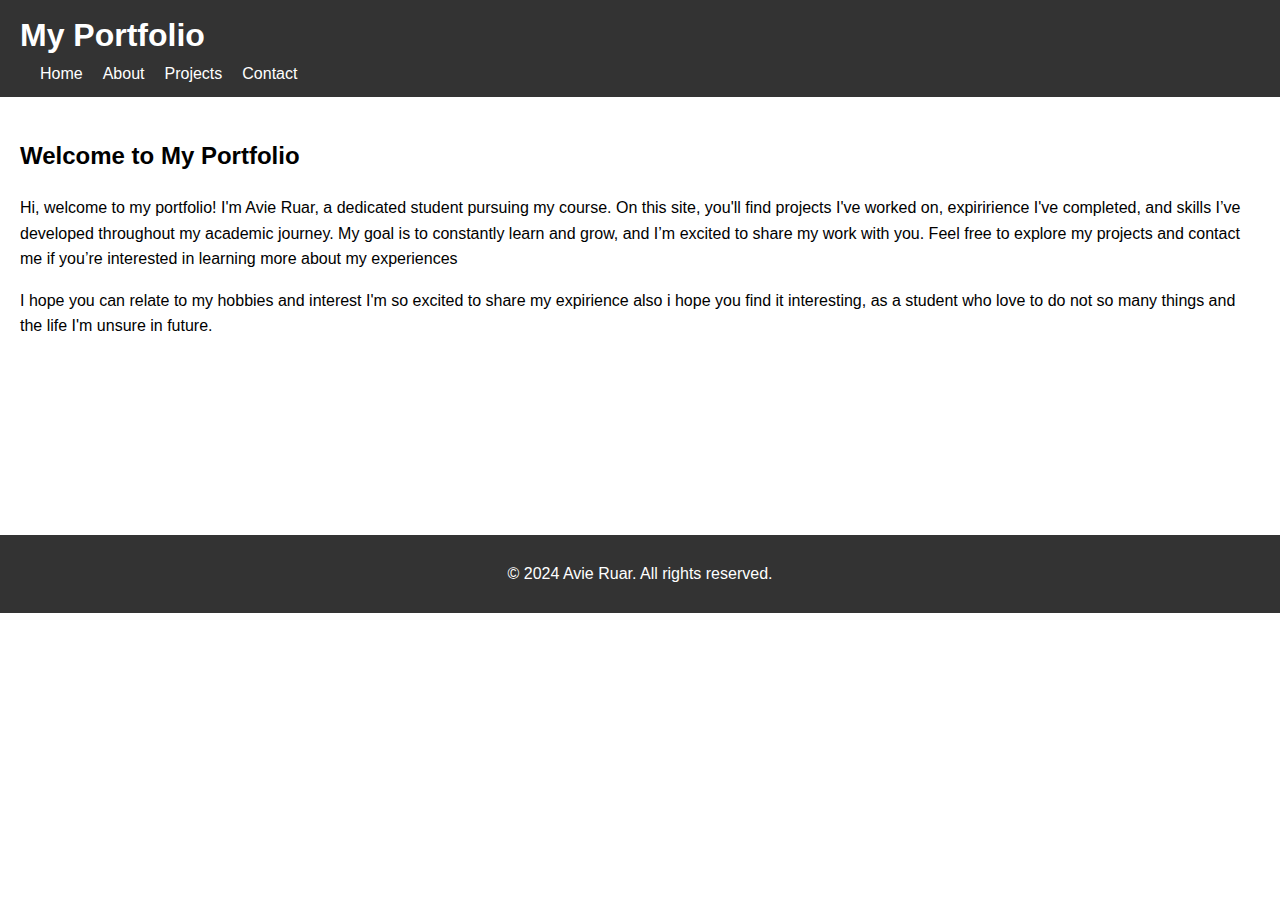
<file: index.html>
<!DOCTYPE html>
<html lang="en">
<head>
    <meta charset="UTF-8">
    <meta name="viewport" content="width=device-width, initial-scale=1.0">
    <title>My Portfolio</title>
    <link rel="stylesheet" href="style.css">
</head>
    
<body>
   
    <header>
        <nav>
            <h1>My Portfolio</h1>
            <ul>
                <li><a href="index.html">Home</a></li>
                <li><a href="about.html">About</a></li>
                <li><a href="projects.html">Projects</a></li>
                <li><a href="contact.html">Contact</a></li>
            </ul>
        </nav>
    </header>
    
    <section id="welcome">
        
        <h2>Welcome to My Portfolio</h2>

        <p>      
            Hi, welcome to my portfolio! I'm Avie Ruar, a dedicated student pursuing my 
        course. On this site, you'll find projects I've worked on, expiririence
        I've completed, and skills I’ve developed throughout my academic journey. My goal is to
        constantly learn and grow, and I’m excited to share my work with you. Feel free to explore
        my projects and contact me if you’re interested in learning more about my experiences</p>
        
        <p>I hope you can relate to my hobbies and interest I'm so excited to share my expirience
        also i hope you find it interesting, as a student who love to do not so many things and the
        life I'm unsure in future. 
        </p>
    
    </section>
    <div style="height: 160px;"></div>
    <footer>
        <p>© 2024 Avie Ruar. All rights reserved.</p>
    </footer>
</body>
</html>
</file>
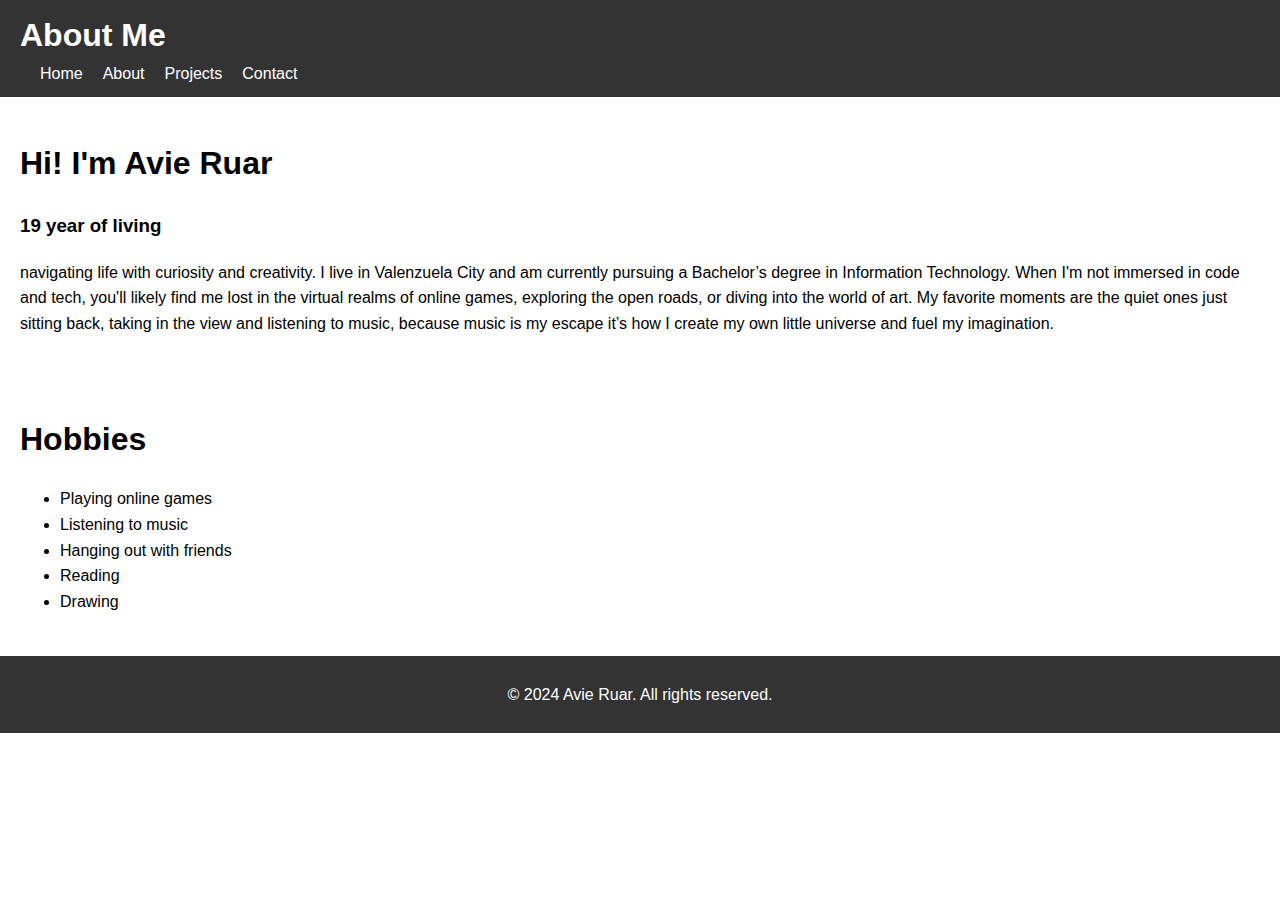
<file: about.html>
<!DOCTYPE html>
<html lang="en">
<head>
    <meta charset="UTF-8">
    <meta name="viewport" content="width=device-width, initial-scale=1.0">
    <title>About Me</title>
    <link rel="stylesheet" href="style.css">
</head>
<body>
    <header>
        <nav>
            <h1>About Me</h1>
            <ul>
                <li><a href="index.html">Home</a></li>
                <li><a href="about.html">About</a></li>
                <li><a href="projects.html">Projects</a></li>
                <li><a href="contact.html">Contact</a></li>
            </ul>
        </nav>
    </header>
  
    <section>
        <h1>Hi! I'm <span> Avie Ruar</span></h1> 
        <h3 class="typing-text">19 year of living <span></span> </h3>
        <p>navigating life with curiosity and creativity. I live in Valenzuela City and am currently pursuing 
            a Bachelor’s degree in Information Technology. When I'm not immersed in code and tech, you'll likely find me lost in the virtual
            realms of online games, exploring the open roads, or diving into the world of art. My favorite moments are the quiet ones just
            sitting back, taking in the view and listening to music, because music is my escape it’s how I create my own little universe
            and fuel my imagination.</p>
    </section>
    <section>
        <h1 class="typing-text">Hobbies <span></span></h1>
        <ul>
            <li>Playing online games</li>
            <li>Listening to music</li>
            <li>Hanging out with friends</li>
            <li>Reading</li>
            <li>Drawing</li>
        </ul>
        <h1 class="typing-text">
             <span></span></h1>
    </section>

    <footer>
        <p>© 2024 Avie Ruar. All rights reserved.</p>
    </footer>
</body>
</html>
</file>
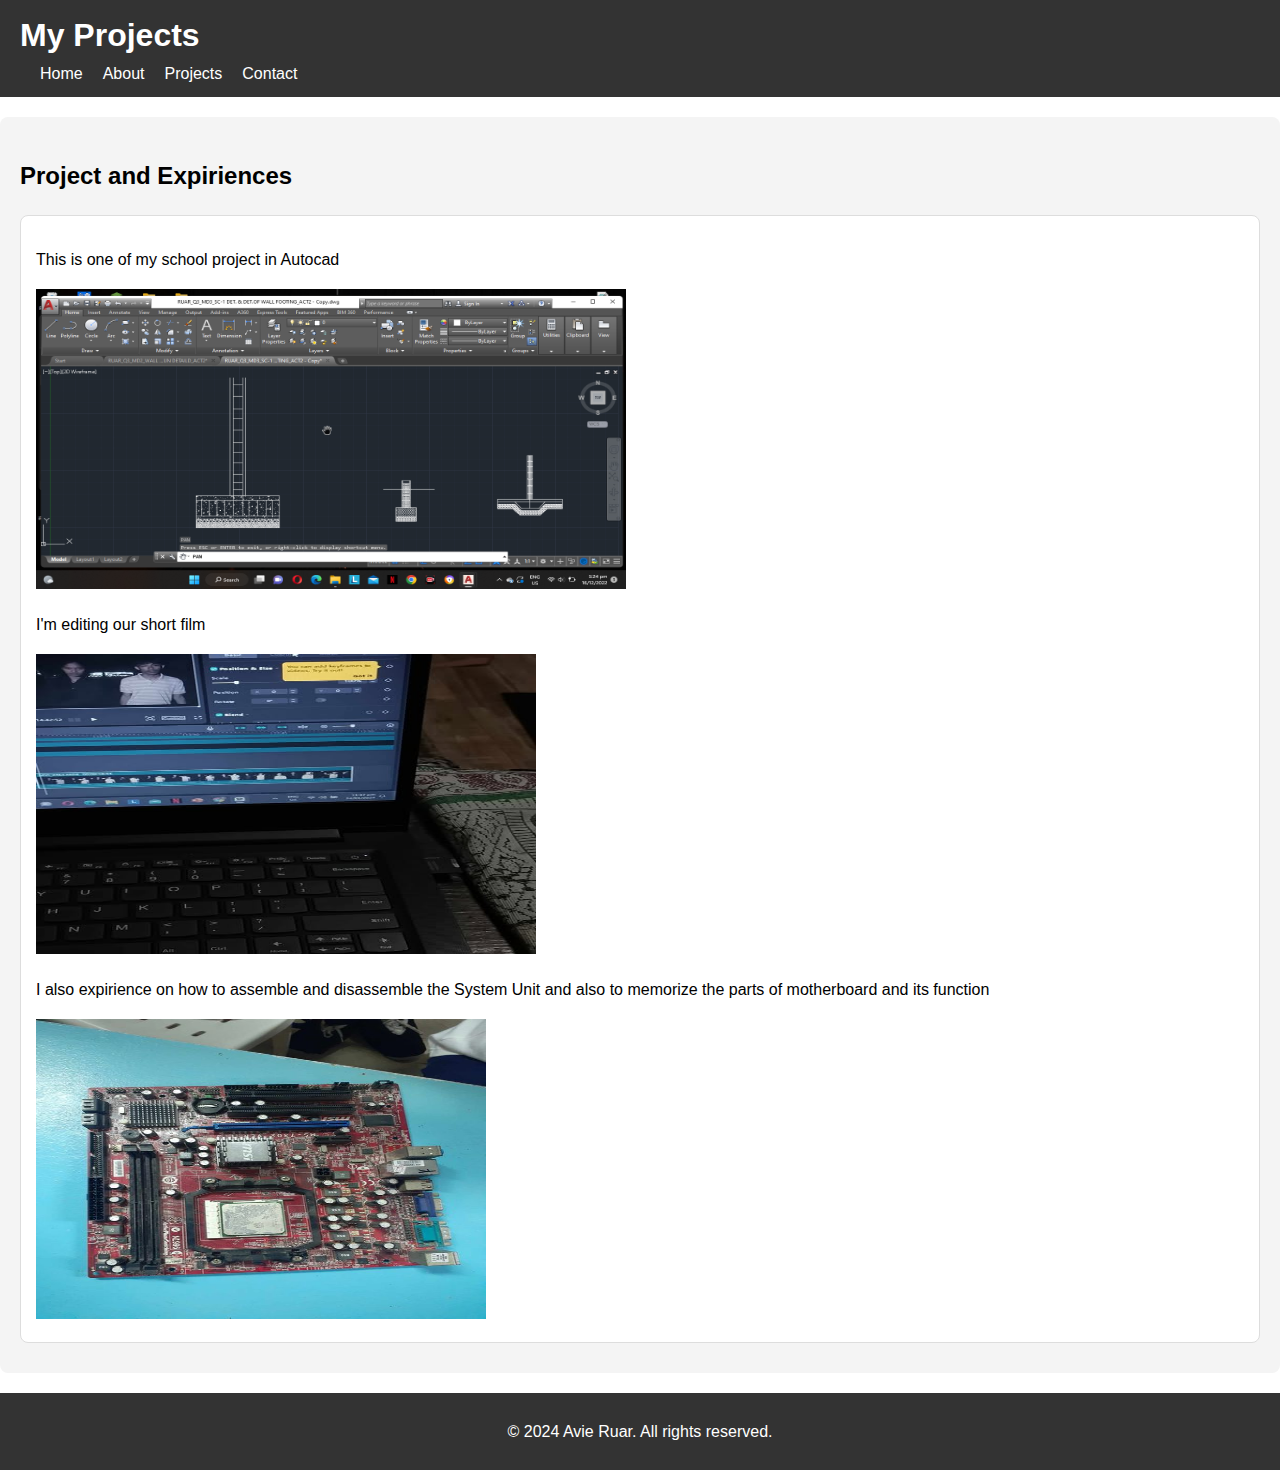
<file: projects.html>
<!DOCTYPE html>
<html lang="en">
<head>
    <meta charset="UTF-8">
    <meta name="viewport" content="width=device-width, initial-scale=1.0">
    <title>My Projects</title>
    <link rel="stylesheet" href="style.css">
</head>
<body>
    <header>
        <nav>
            <h1>My Projects</h1>
            <ul>
                <li><a href="index.html">Home</a></li>
                <li><a href="about.html">About</a></li>
                <li><a href="projects.html">Projects</a></li>
                <li><a href="contact.html">Contact</a></li>
            </ul>
        </nav>
    </header>
    
    <section id="projects">
        <h2>Project and Expiriences</h2>
        <div class="project-card">
            <p>This is one of my school project in Autocad</p>
            <img src="Screenshot (55).png" width="590" height="300">
            
            <p>I'm editing our short film</p>
            <img src="image12.jpg" width="500" height="300">
        
            <p>I also expirience on how to assemble and disassemble the System Unit and also to memorize the parts of motherboard and its function</p>
            <img src="image 13.jpg" width="450" height="300">
        </div>

    </section>

    <footer>
        <p>© 2024 Avie Ruar. All rights reserved.</p>
    </footer>
</body>
</html>
</file>
<file: style.css>
body {
    font-family: Arial, sans-serif;
    margin: 0;
    padding: 0;
    line-height: 1.6;
}


header {
    background: #333;
    color: #fff;
    padding: 10px 20px;
    display: flex;
    justify-content: space-between;
    align-items: center;
}

header h1 {
    margin: 0;
}

header ul {
    list-style: none;
    margin: 0;
    padding: 0;
    display: flex;
}

header ul li {
    margin-left: 20px;
}

header ul li a {
    color: #fff;
    text-decoration: none;
}


section {
    padding: 20px;
}

#about, #projects, #contact {
    background: #f4f4f4;
    margin: 20px 0;
    padding: 20px;
    border-radius: 8px;
}


.project-card {
    background: #fff;
    border: 1px solid #ddd;
    border-radius: 8px;
    padding: 15px;
    margin-bottom: 10px;
}

.container {
    display: flex;
    justify-content: space-between;
    align-items: center;
    padding: 20px;
}
.social-icons a {
    font-size: 2em;
    transition: color 0.3s ease;
}
.social-icons img {
    width: 25px;
    justify-content: center;
    transition: transform 0.3s ease;
}
.social-icons img:hover {
    transform: scale(1.2);
}


.img {
    width: 150px; 
    height: 150px;
    border-radius:50%; 
    border: 2px solid #333;
    box-shadow: 0 4px 6px rgba(0, 0, 0, 0.2)
}

footer {
    background: #333;
    color: #fff;
    text-align: center;
    padding: 10px 0;
}
</file>
